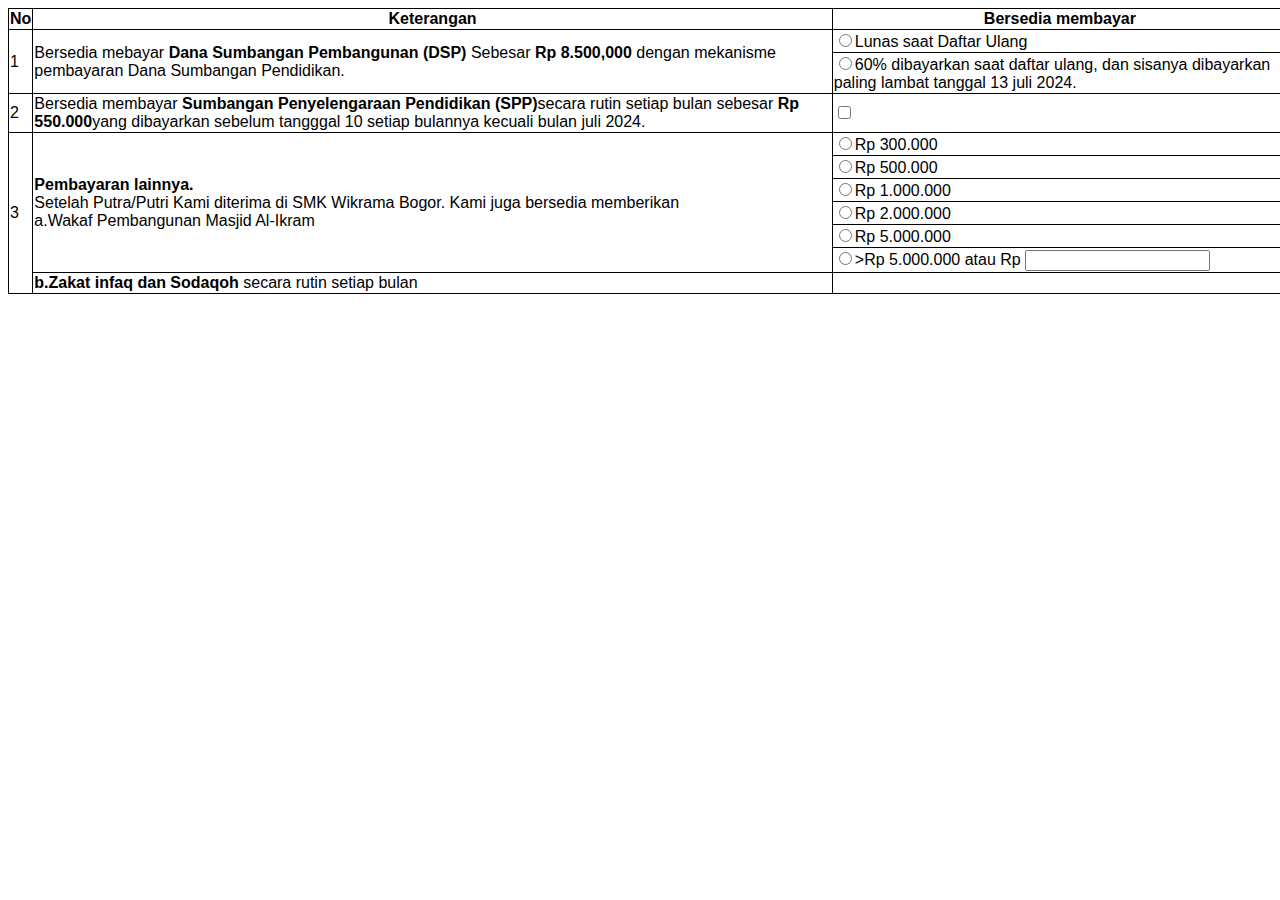
<file: no1/index.html>
<!DOCTYPE html>
<html lang="en">
<head>
    <meta charset="UTF-8">
    <meta name="viewport" content="width=device-width, initial-scale=1.0">
    <title>Table</title>

    <style>
        body{
            width: 100%;
            height: 800px;
            font-family: sans-serif;
        }

        table, th , td{
            border: 1px solid rgb(0, 0, 0);
            border-collapse: collapse;
        }

    </style>

</head>
<body>
    <table>
        <tr>
            <th>No</th>
            <th>Keterangan</th>
            <th>Bersedia membayar</th>
        </tr>
        <tr>
            <td rowspan="2">1</td>
            <td rowspan="2">Bersedia mebayar <b>Dana Sumbangan Pembangunan (DSP)</b> Sebesar <b>Rp 8.500,000</b> dengan mekanisme pembayaran Dana Sumbangan Pendidikan. </td>
            <td><input type="radio">Lunas saat Daftar Ulang <br> </td>
            <tr>
                <td><input type="radio">60% dibayarkan saat daftar ulang, dan sisanya dibayarkan paling lambat tanggal 13 juli 2024.  </td>
            </tr>
        </tr>
        <tr>
            <td>2</td>
            <td>Bersedia membayar <b>Sumbangan Penyelengaraan Pendidikan (SPP)</b>secara rutin setiap bulan sebesar <b>Rp 550.000</b>yang dibayarkan sebelum tangggal 10 setiap bulannya kecuali bulan juli 2024. </td>
            <td><input type="checkbox"></td>
        </tr>
        <tr>
            <td rowspan="8">3</td>
            <td rowspan="7"><b>Pembayaran lainnya.</b> <br> Setelah Putra/Putri Kami diterima di SMK Wikrama Bogor. Kami juga bersedia memberikan <br> a.Wakaf Pembangunan Masjid Al-Ikram <br></td>
                <tr>
            <td><input type="radio">Rp 300.000</td>
                </tr>
                <tr>
            <td><input type="radio">Rp 500.000</td>
                </tr>
                <tr>
            <td><input type="radio">Rp 1.000.000</td>
                </tr>
                <tr>
            <td><input type="radio">Rp 2.000.000</td>
                </tr>
                <tr>
            <td><input type="radio">Rp 5.000.000</td>
                </tr>
                <tr>
            <td><input type="radio">>Rp 5.000.000 atau Rp <input type="number" id="a"></td>
                </tr>
            <tr>
                <td><b>b.Zakat infaq dan Sodaqoh</b> secara rutin setiap bulan</td>
                <td>
                <output for="a"></output>
                </td>
            </tr>
        </tr>
    </table>
</body>
</html>
</file>
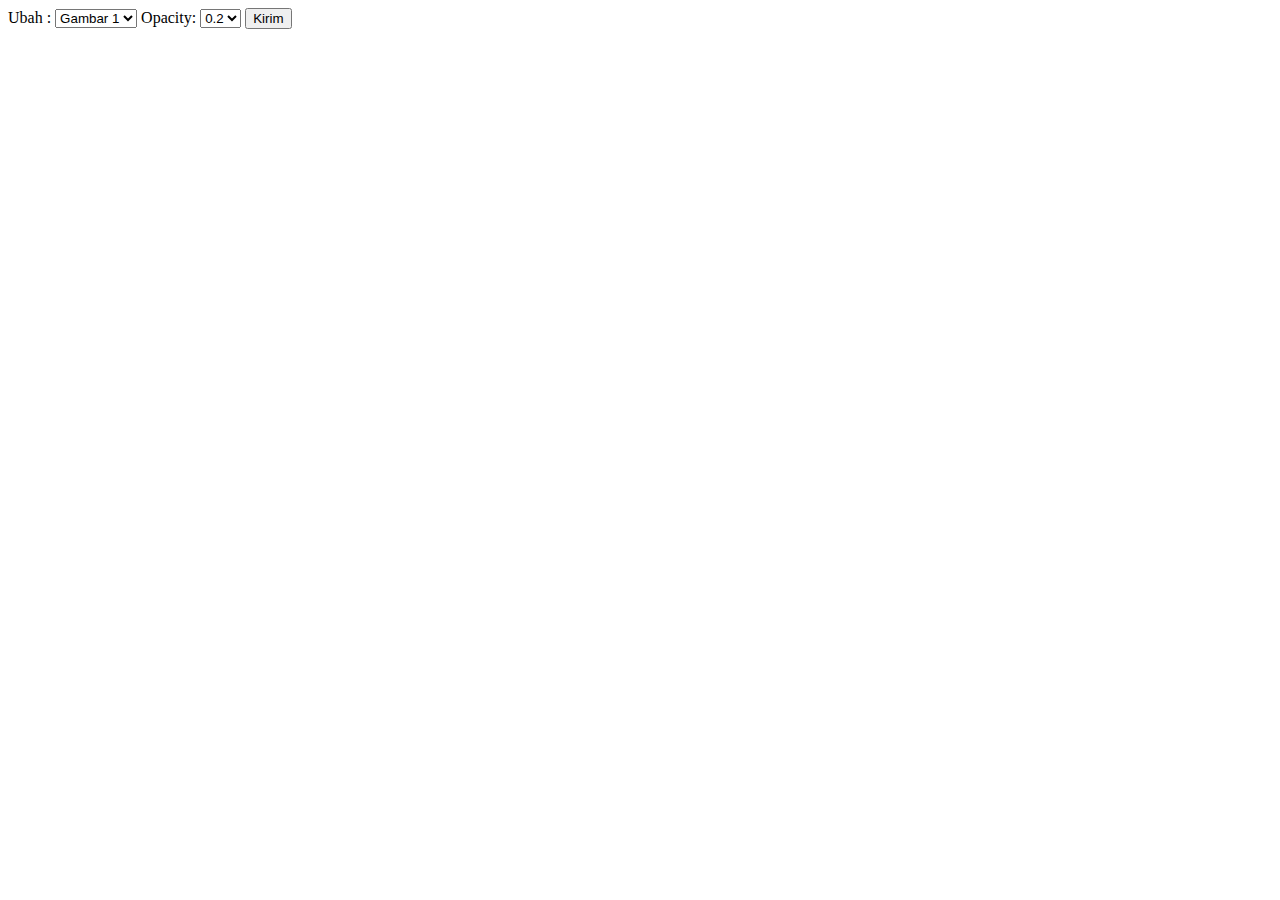
<file: no4/index.html>
<!DOCTYPE html>
<html lang="en">
<head>
    <meta charset="UTF-8">
    <meta name="viewport" content="width=device-width, initial-scale=1.0">
    <title>Image</title>
</head>
<body>
    <form id="imageForm">
        <label for="img">Ubah :</label>
        <select name="img" id="img">
            <option value="wllpr.jpg">Gambar 1</option>
            <option value="PTJ4kTK4-1676012524.jpg">Gambar 2</option>
            <option value="599d67d0d3f07fa8db2b2e8ada83a5c9.gif">Gambar 3</option>
        </select>
        <label for="opacity">Opacity:</label>
        <select name="opacity" id="opacity">
            <option value="0.2">0.2</option>
            <option value="0.5">0.5</option>
            <option value="1">1</option>
        </select>
        <button type="button" onclick="image()">Kirim</button>
    </form>

        <img id="displayImage">

    <script>
        function image() {
            const imgSelect = document.getElementById('img').value;
            const opacitySelect = document.getElementById('opacity').value;

            const image = document.getElementById('displayImage');
            image.src = imgSelect;
            image.style.opacity = opacitySelect;
        }
    </script>
</body>
</html>
</file>
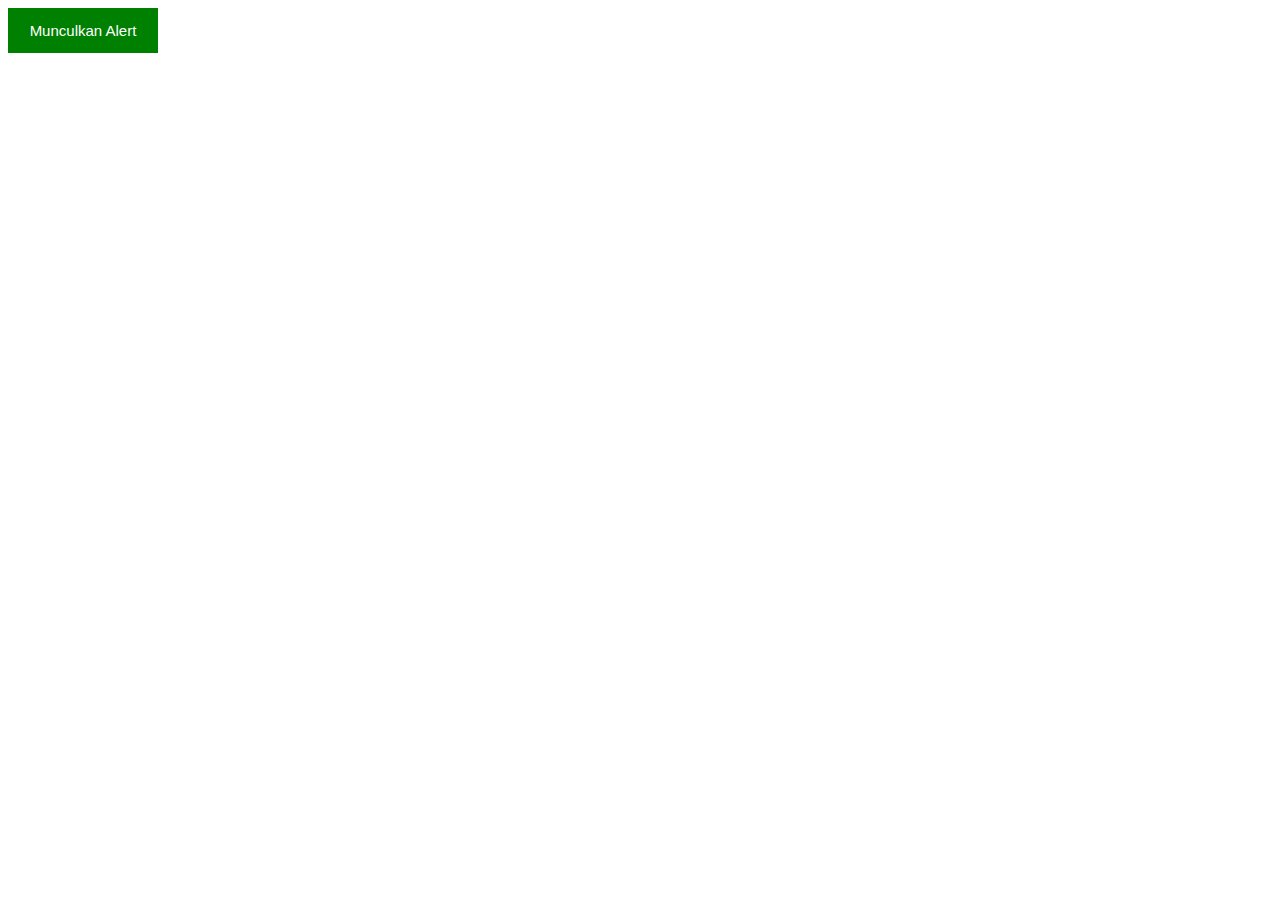
<file: no5/index.html>
<!DOCTYPE html>
<html lang="en">
<head>
    <meta charset="UTF-8">
    <meta name="viewport" content="width=device-width, initial-scale=1.0">
    <title>Alert</title>

    <style>
        button{
            color: white;
            background: green;
            border: none;
            width: 150px;
            height: 45px;
            font-size: 15px;
            font-family: sans-serif;
        }

        button:hover{
            background: red;
        }

        #alert{
            background: red;
            font-size: 20px;
        }

    </style>

</head>
<body>
    <button id="btn" type="submit">Munculkan Alert</button>
    <div id="alert"></div>

    <script>
            const button = document.getElementById('btn');
            button.addEventListener('click',function(){
                
                const add = document.getElementById('alert');
                let  numberDefault = 6;
                
                const interval = setInterval(function(){
                    numberDefault--;
                    add.innerHTML=`Danger! Alert akan tertutup dalam ${numberDefault}`;
                    if(numberDefault < 0){
                        clearInterval(interval)
                        add.innerHTML = ''
                    }
                },1000);

                const alert = document.getElementById('alert');
                alert.appendChild(add);

            })
    </script>

</body>
</html>
</file>
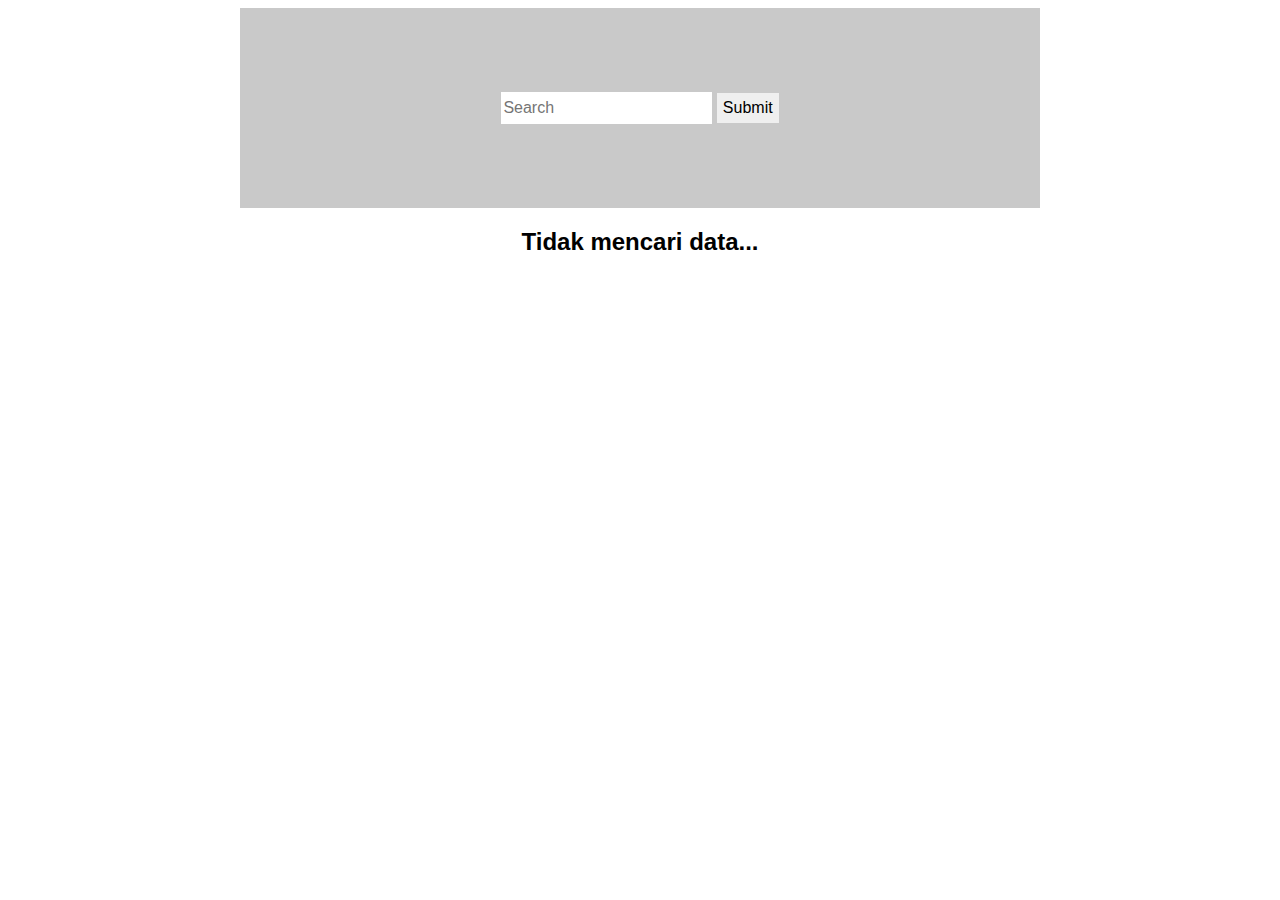
<file: no6/index.html>
<!DOCTYPE html>
<html lang="en">
<head>
    <meta charset="UTF-8">
    <meta name="viewport" content="width=device-width, initial-scale=1.0">
    <title>Search</title>

    <style>
        body{
            font-family: sans-serif;
            text-align: center;
        }

        #myForm{
            background: rgb(201, 201, 201);
            height: 200px;
            width: 800px;
            align-content: center;
        }

        input{
            border: none;
            height: 30px;
            font-size: 16px;
        }

    </style>

</head>
<body>

<center>
<form id="myForm">
    <input type="text" id="search" placeholder="Search" required>
    <input type="submit"></input>
</form>
</center>

<h2 id="message">Tidak mencari data...</h2>

<script>
    document.getElementById('myForm').addEventListener('submit', function(event) {
        event.preventDefault();
        let searchText = document.getElementById('search').value;
        
        let text = document.getElementById('message').textContent = "Memperoses...";
        
        setTimeout(function(){
            document.getElementById('message').textContent = "Mencari data " + searchText + "..";
        },1000);
    });
</script>

</body>
</html>
</file>
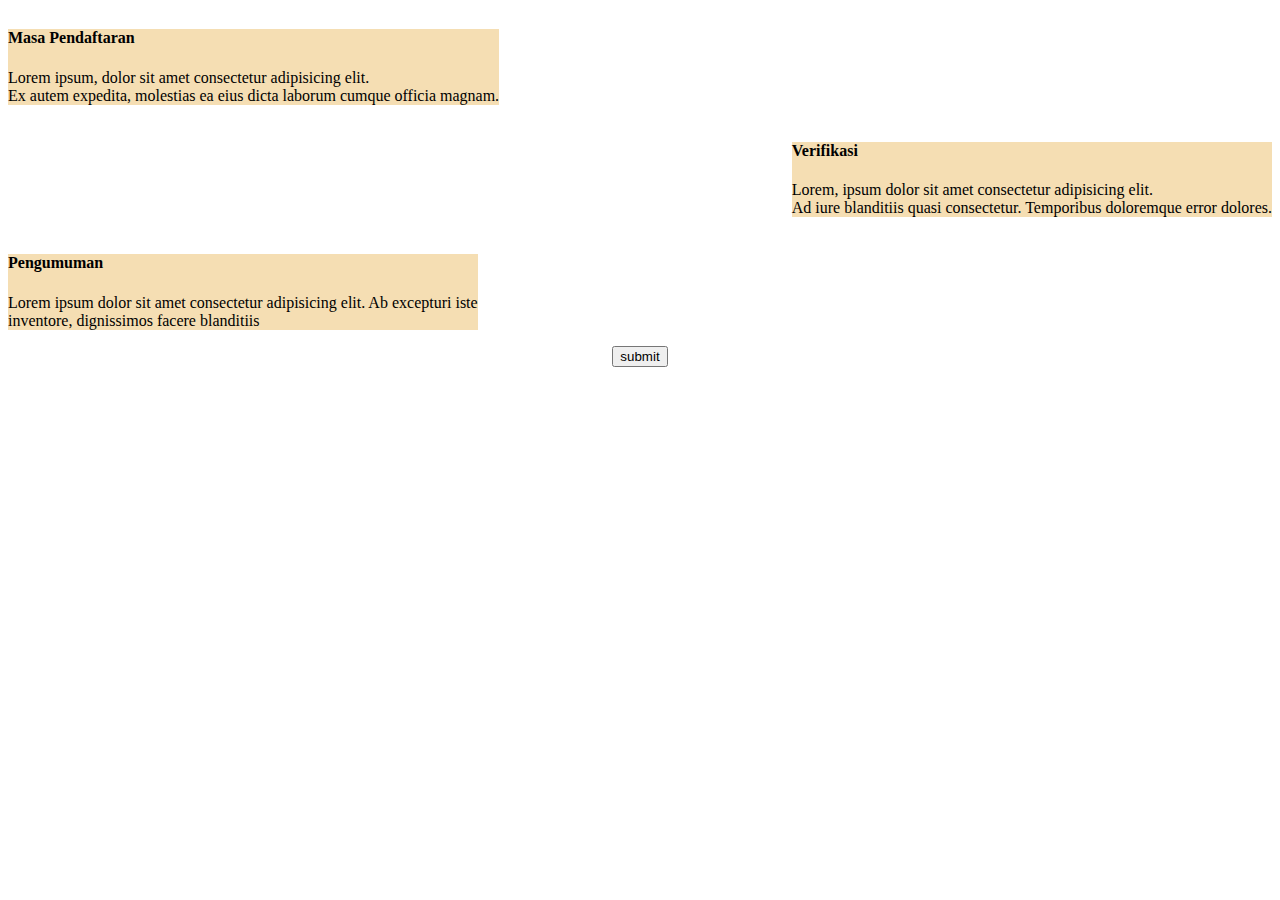
<file: card/no-2.html>
<!DOCTYPE html>
<html lang="en">
<head>
    <meta charset="UTF-8">
    <meta name="viewport" content="width=device-width, initial-scale=1.0">
    <title>Document</title>
    <style>

    section{
    display: flex;
    flex-direction: column;
    }

    .kanan{
        align-self: flex-end;
    }
    
    .kiri{
        align-self: flex-start;
    }

    .left{
        background: wheat;
    }

    .right{
        background: wheat;
    }

    .btn{
        display: flex;
        justify-content: center;
    }

    </style>
</head>
<body>
    <section>
        <div class="kiri">
        <div class="left">
            <h4>Masa Pendaftaran</h4>
            <p>Lorem ipsum, dolor sit amet consectetur adipisicing elit. <br> Ex autem expedita, molestias ea eius dicta laborum cumque officia magnam.</p>
        </div>
        </div>
        <div class="kanan">
        <aside class="right">
            <h4>Verifikasi</h4>
            <p>Lorem, ipsum dolor sit amet consectetur adipisicing elit. <br> Ad iure blanditiis quasi consectetur. Temporibus doloremque error dolores.</p>
        </aside>
        </div>
        <div class="kiri">
        <div class="left">
            <h4>Pengumuman</h4>
            <p>Lorem ipsum dolor sit amet consectetur adipisicing elit.  Ab excepturi iste <br> inventore, dignissimos  facere  blanditiis </p>
        </div>
        </div>
        <div class="btn">
            <button>submit</button>
        </div>
    </section>
</body>
</html>
</file>
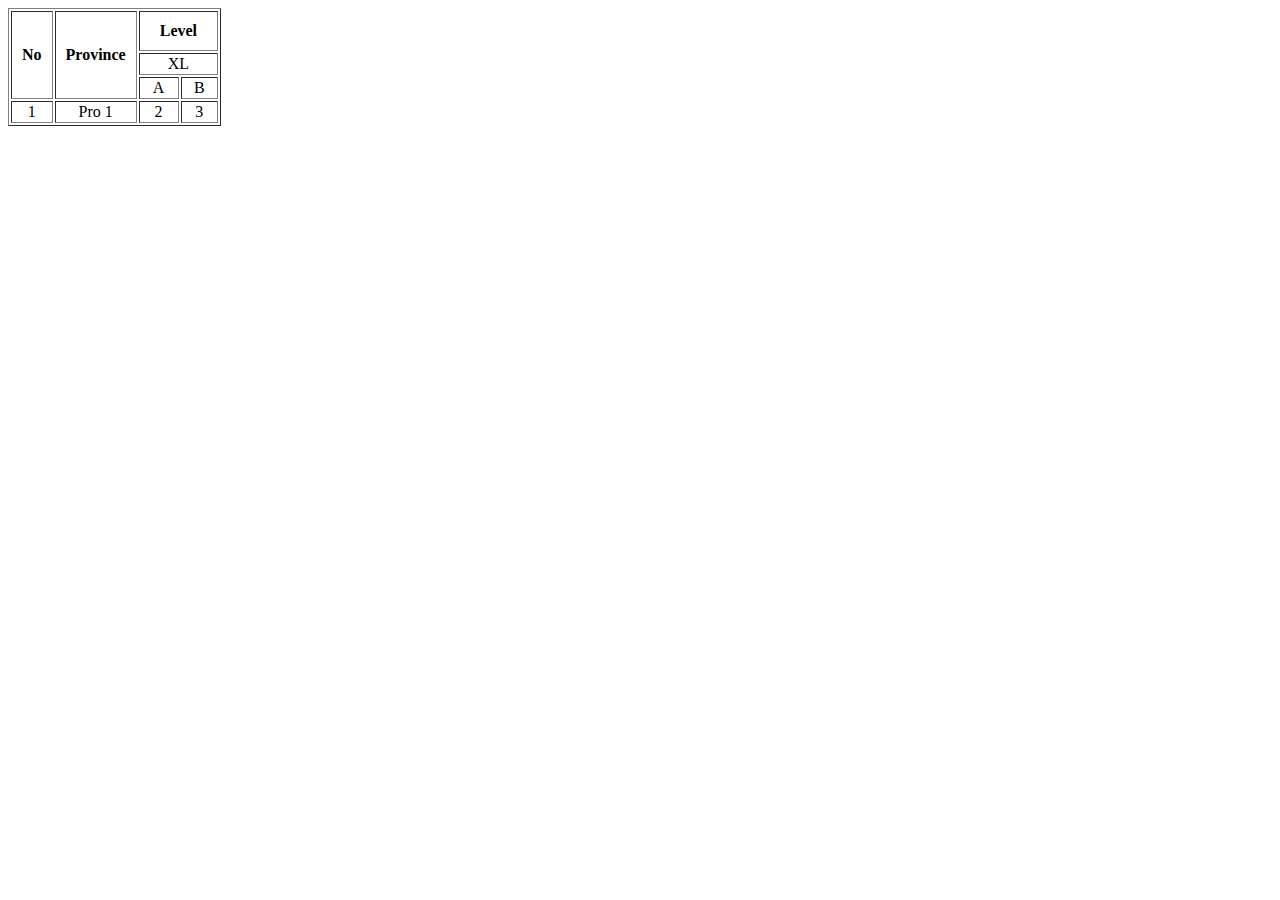
<file: table/no-1.html>
<!DOCTYPE html>
<html lang="en">
<head>
    <meta charset="UTF-8">
    <meta name="viewport" content="width=device-width, initial-scale=1.0">
    <title>Document</title>
</head>
<body style="text-align: center; ">
    <table border="1">
        <tr>
            <th rowspan="3" style="padding: 10px;">No</th>
            <th rowspan="3" style="padding: 10px;">Province</th>
            <th colspan="2" style="padding: 10px 20px;">Level</th>
        <tr>
                <td colspan="2">XL</td>
        </tr>
        </tr>
        <tr>
            <td>A</td>
            <td>B</td>
        </tr>
        <tr>
            <td>1</td>
            <td>Pro 1</td>
            <td>2</td>
            <td>3</td>
        </tr>
    </table>
</body>
</html>
</file>
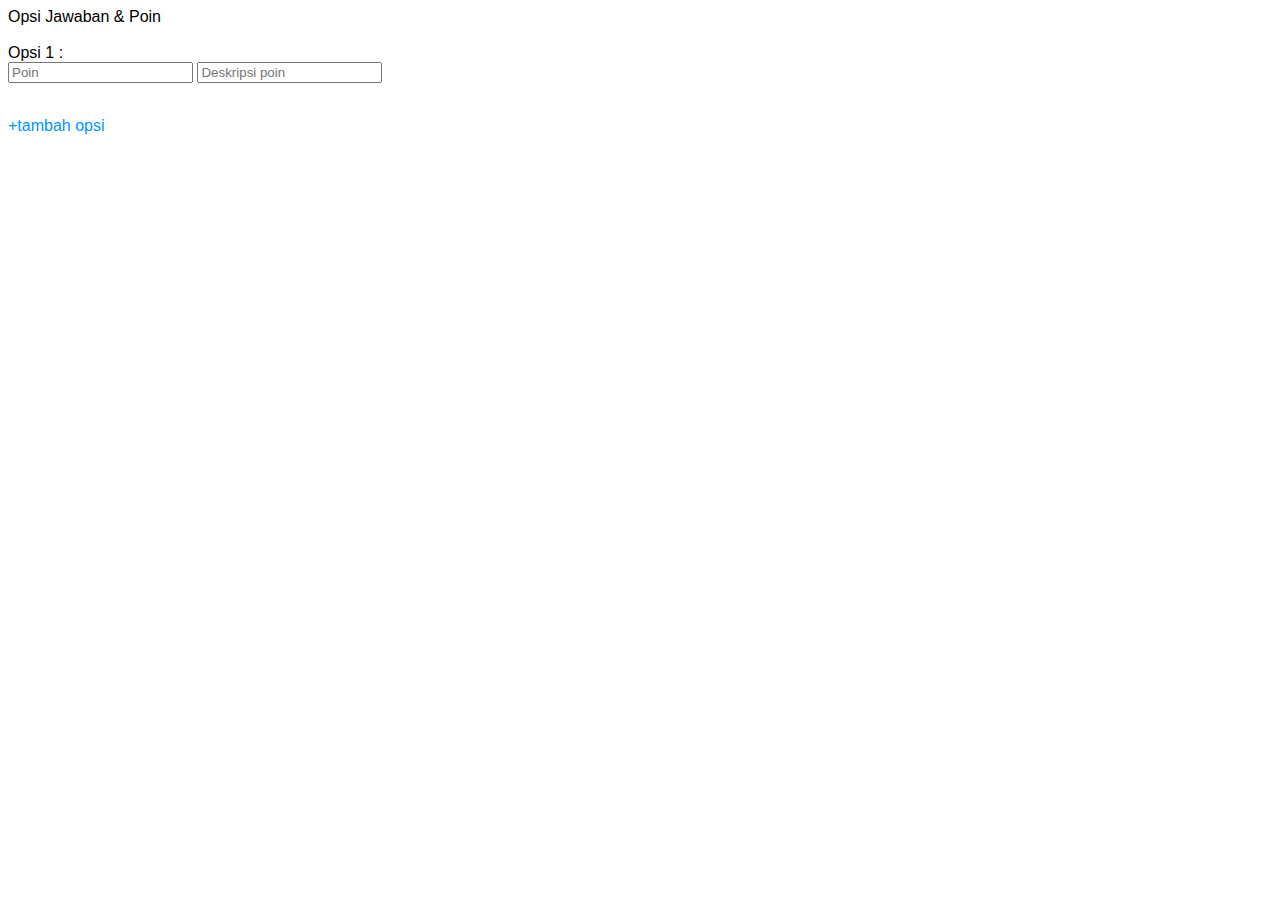
<file: tambah-opsi/no-3.html>
<!DOCTYPE html>
<html lang="en">
<head>
    <meta charset="UTF-8">
    <meta name="viewport" content="width=device-width, initial-scale=1.0">
    <title>Document</title>

    <style>
        body{
            font-family: sans-serif;
        }
        p{
            color: rgb(0, 149, 255);
            cursor: pointer;
        }
        p:hover{
            color: rgb(0, 119, 255);
        }
    </style>

</head>
<body>
<form action="">
    <div>
        <label for="">Opsi Jawaban & Poin</label>
    </div>
    <br>
    <div>
        <label for="opsi" id="label_opsi">Opsi 1 :</label>
        <br>
        <input type="text" name="" id="poin" placeholder="Poin">
        <input type="text" name="" id="despoin" placeholder="Deskripsi poin">
    </div>
    <br>
    <div id="opsi_baru"></div>
</form>
<div>
    <p onclick="opsi()">+tambah opsi</p>
</div>

<script>
    let opsi_baru = document.getElementById('opsi_baru');
    let angka = 2;

    function opsi(){
        opsi_baru.innerHTML +=`
            <div>
        <label for="opsi" id="label_opsi">Opsi ${angka++} :</label>
        <br>
        <input type="text" name="" id="poin" placeholder="Poin">
        <input type="text" name="" id="despoin" placeholder="Deskripsi poin">
        </div> <br>`
    }
</script>

</body>
</html>
</file>
